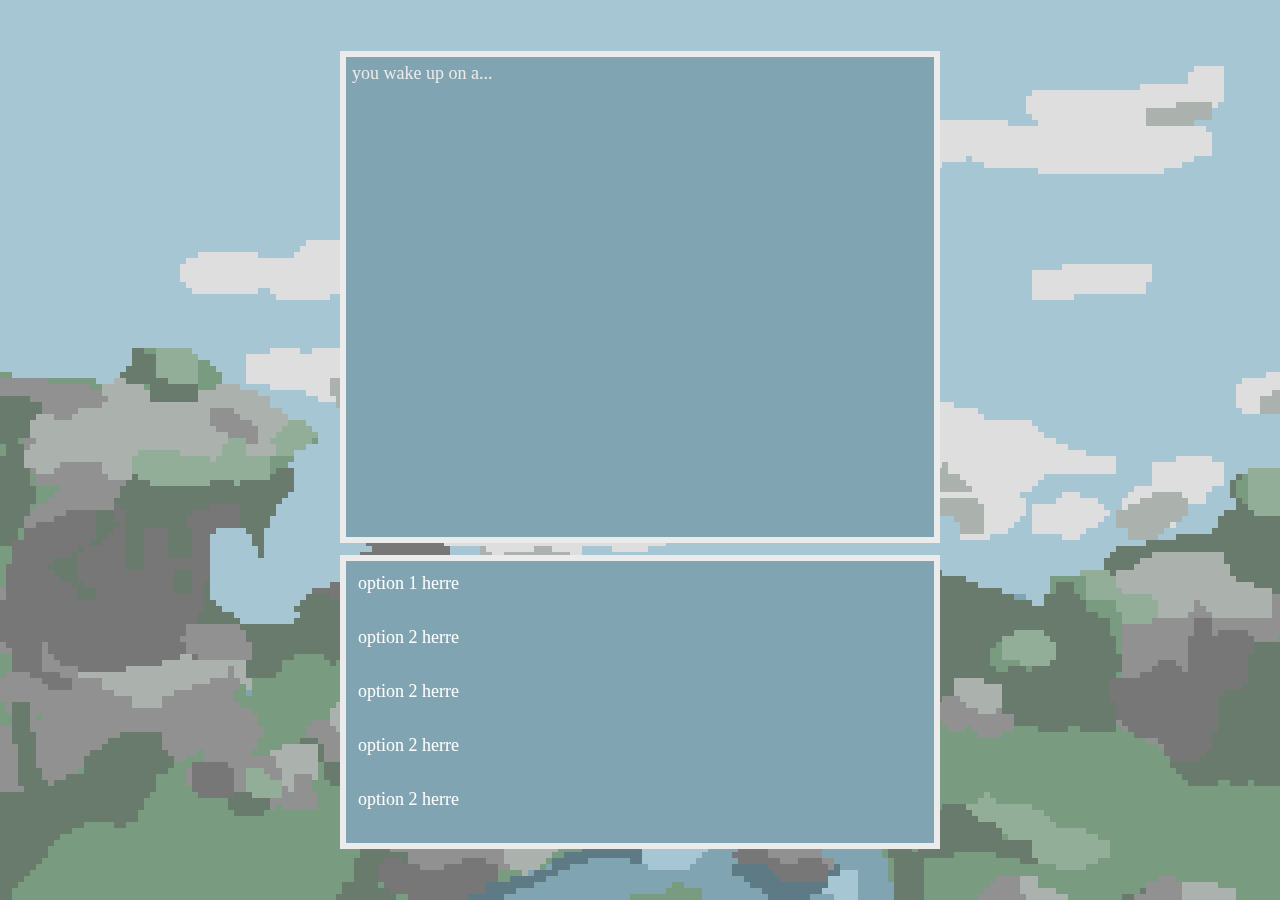
<file: p5/code/index.html>
<!DOCTYPE html>
<html>
  <head>
    <meta name="viewport" width=device-width, initial-scale=1.0, maximum-scale=1.0, user-scalable=0>
    <style> body {padding: 0; margin: 0;} </style>
    <LINK REL=StyleSheet HREF="style.css" TYPE="text/css" MEDIA=screen>

    <script src="../p5.min.js"></script>
    <script src="../addons/p5.dom.min.js"></script>
    <script src="../addons/p5.sound.min.js"></script>
    <script src="../addons/p5.play.js"></script>


    <script src="Main.js"></script>
    <script src="Rooms.js"></script>
    <script src="Minigame-pepe.js"></script>
    <script src="Minigame-card-game.js"></script>
    <script src="Minigame-ernst-running.js"></script>
    <script src="Minigame-flappy-river.js"></script>
    <script src="Minigame-invaders.js"></script>
    <script src="Minigame-mountain-jump.js"></script>
    <script src="Minigame-ddr.js"></script>
    <script src="Minigame-start-end.js"></script>

  </head>
  <body>


      <div id="grandparent">
        <img src="test.png" alt="test" style="width:1920px;height:1080px;position:absolute;top:0px;bottom:0px;">
        <!--<div id="topbox">
        </div>-->

        <div id="parent">

          <!--<div id="imgbox" class="box">
            img.png
          </div> -->

          <div id="textbox" class="box">

          </div>
          <div id="optionbox" class="box">
            <div id="option-1" class = "option">
              option 1
            </div>
            <div id="option-2" class = "option">
              option 2
            </div>
            <div id="option-3" class = "option">
              option 3
            </div>
            <div id="option-4" class = "option">
              option 4
            </div>
            <div id="option-5" class = "option">
              option 5
            </div>

          </div>




      </div>
        <a id="mountain-jump" href="index-minigame-mountain-jump.html"></a>
      </div>




  </body>
</html>
</file>
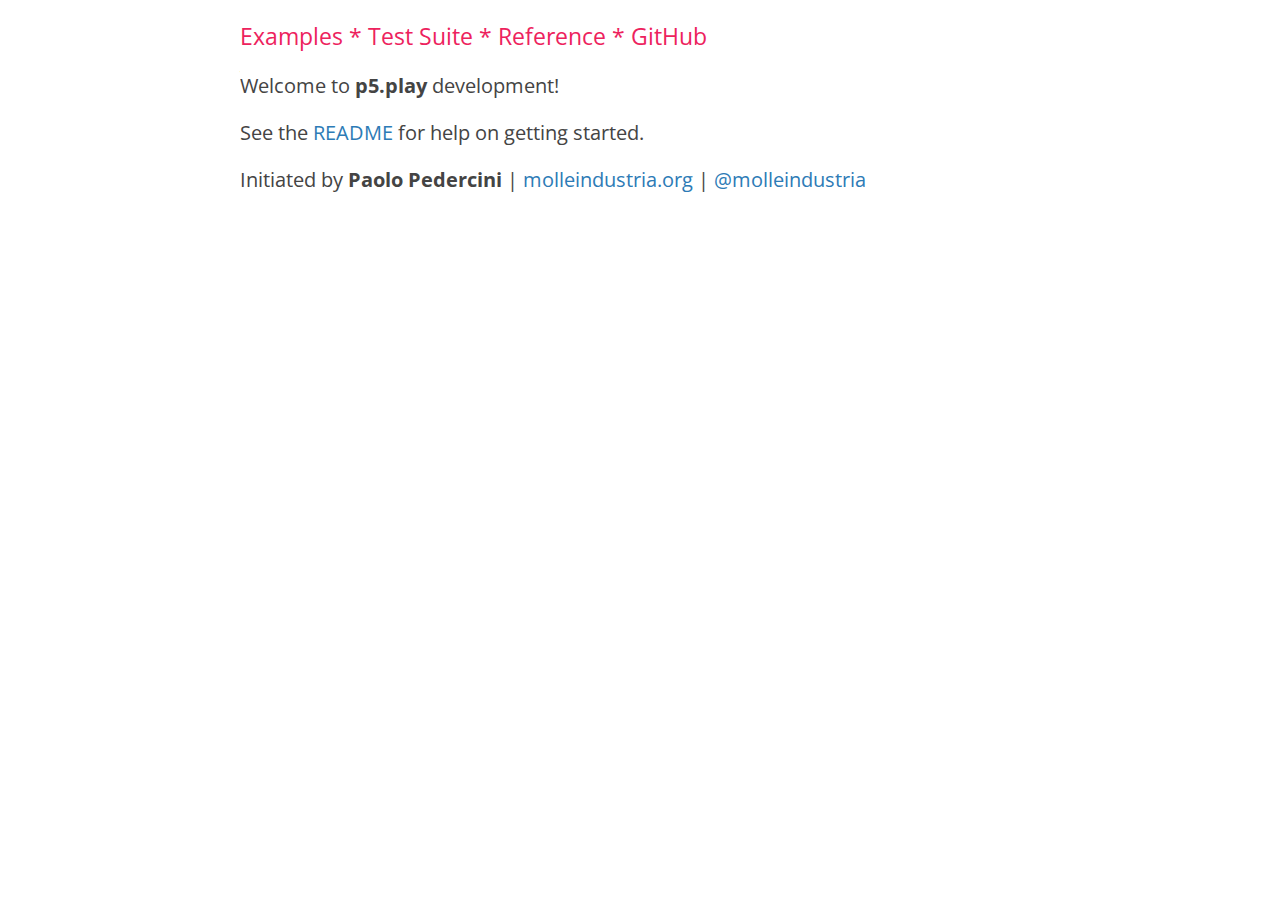
<file: p5/addons/p5.play-master/index.html>
<!DOCTYPE html>
<meta charset="utf-8">
<meta name="viewport" content="width=device-width, initial-scale=1">
<style>
body {
  max-width: 800px;
  margin: 0 auto;
  padding: 20px;
  font-family: 'Open Sans', sans-serif;
  font-size:20px;
  color: #444;
}

a:link, a:visited {
  color: #2D7BB6;
  text-decoration: none;
}

a:active, a:hover, #reference a:hover {
  color:#ED225D;
  text-decoration: none;
  padding-bottom: 0.11em;
  border-bottom: 0.11em dashed;
  border-bottom-color: #ED225D;
  transition: border-bottom 30ms linear;
}

#navMenu, #navMenu a {
  font-size:23px; 
  color: #ED225D;
}
</style>
<link href="http://fonts.googleapis.com/css?family=Open+Sans:400,600" rel="stylesheet">
<title>Welcome to p5.play development!</title>
<div id="navMenu">
  <a href="examples/">Examples</a>
  *
  <a href="test/">Test Suite</a>
  *
  <a href="docs/">Reference</a>
  *
  <a href="https://github.com/molleindustria/p5.play/">GitHub</a>
</div>  
<p>Welcome to <strong>p5.play</strong> development!</p>
<p>See the <a href="https://github.com/molleindustria/p5.play/#readme">README</a> for help on getting started.</p>
<p>
  Initiated by <strong>Paolo Pedercini</strong> | 
  <a href="http://molleindustria.org/">molleindustria.org</a> |
  <a href="https://twitter.com/molleindustria">@molleindustria</a>
</p>
</file>
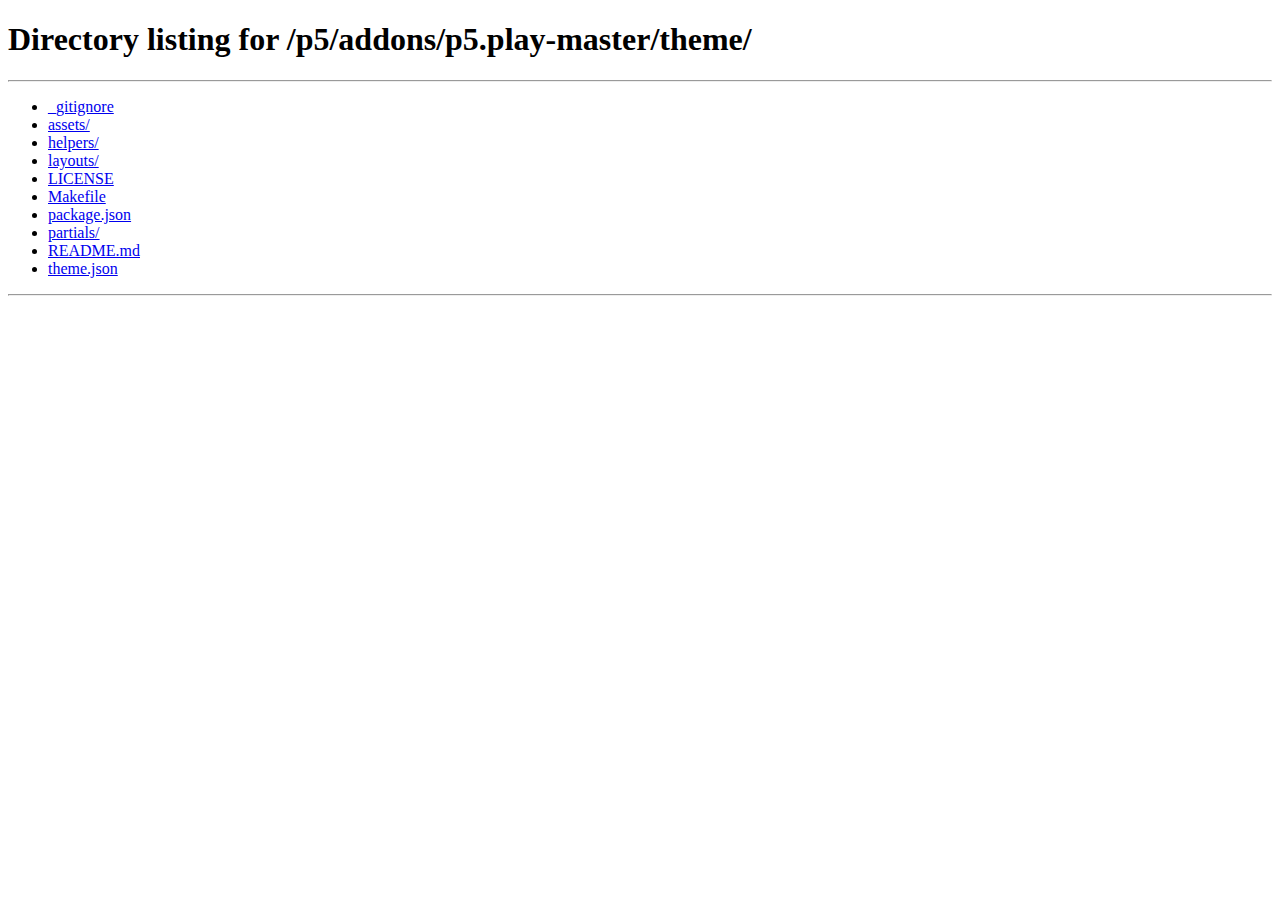
<file: p5/addons/p5.play-master/theme/assets/index.html>
<!doctype html>
<html>
    <head>
        <title>Redirector</title>
        <meta http-equiv="refresh" content="0;url=../">
    </head>
    <body>
        <a href="../">Click here to redirect</a>
    </body>
</html>
</file>
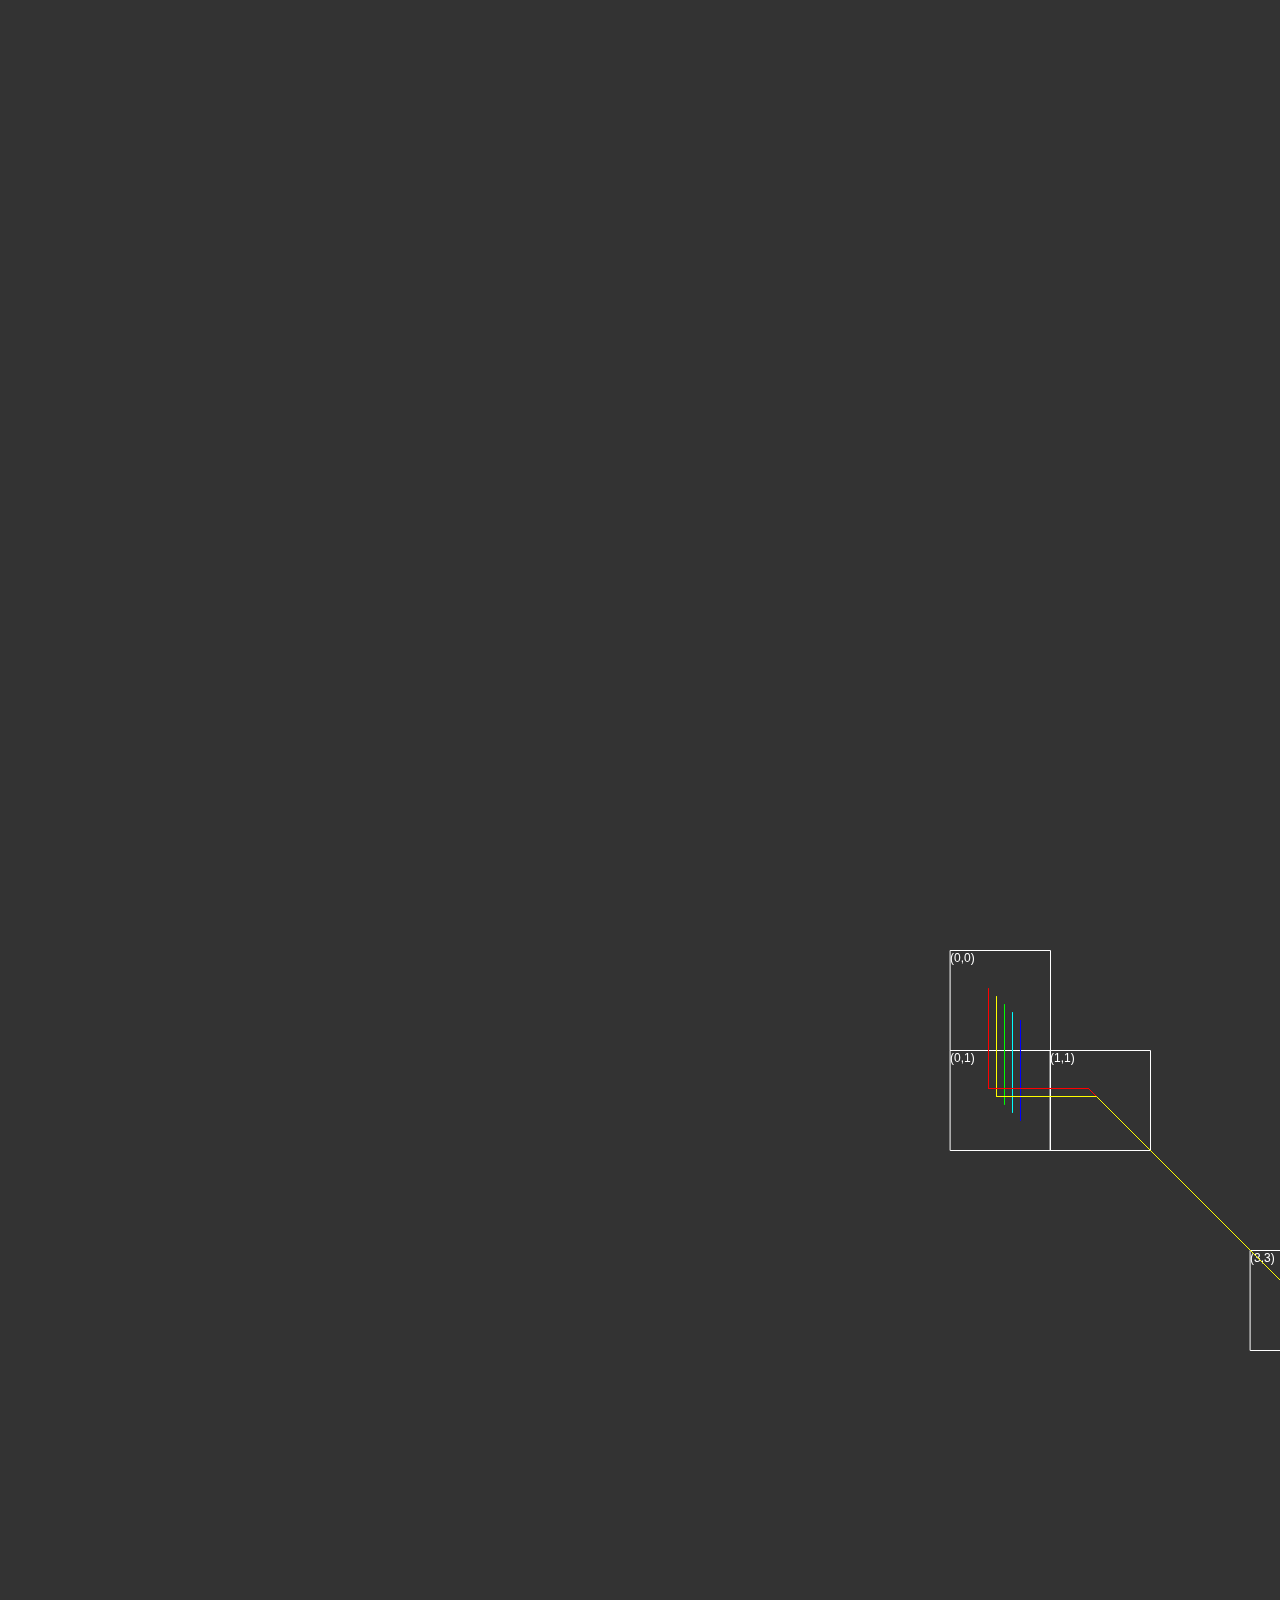
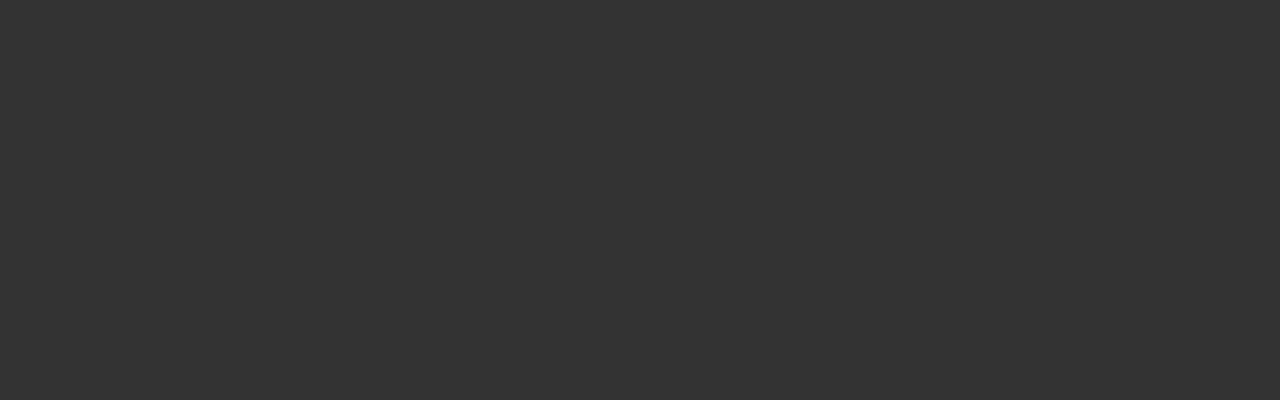
<file: p5/code/room_draw_index.html>
<!DOCTYPE html>
<html lang="en" dir="ltr">
  <head>
    <meta charset="utf-8">


  </head>
  <body>
        <style> body {padding: 0; margin: 0;} </style>
        <script src="../p5.min.js"></script>
        <script src="../addons/p5.dom.min.js"></script
        <script src="../addons/p5.sound.min.js"></script>
        <script src="../addons/p5.play.js"></script>

        <script src="room_draw.js"></script>
        <script src="Rooms.js"></script>

  </body>
</html>
</file>
<file: p5/code/style.css>
body{
  background-color: #333

}


.box{


  background-color: #80a4b2;
  color: #ebebeb;
  border: 5px #ebebeb;
  outline-style: solid;
  outline-width: 6px;
  padding: 6px;
  margin: 0px;

}

#grandparent{
  display: flex;
  position: fixed;
  flex-direction: column;
  justify-content: center;

  margin: 0px auto;
  height: 100%;
  width: 100%;



}



#parent{
  margin-left: auto;
  margin-right: auto;

  width: 588px;
  height: 786px;

}




#textbox{
  position: relative;

  font-size: 18px;

  height: 468px;



}
#optionbox{

  position: relative;
  margin-top: 24px;
  height:270px;;

}

.option{
  
  padding: 6px;
  font-size: 18px;

  height: 42px;

  color: #ebebeb

}
</file>
